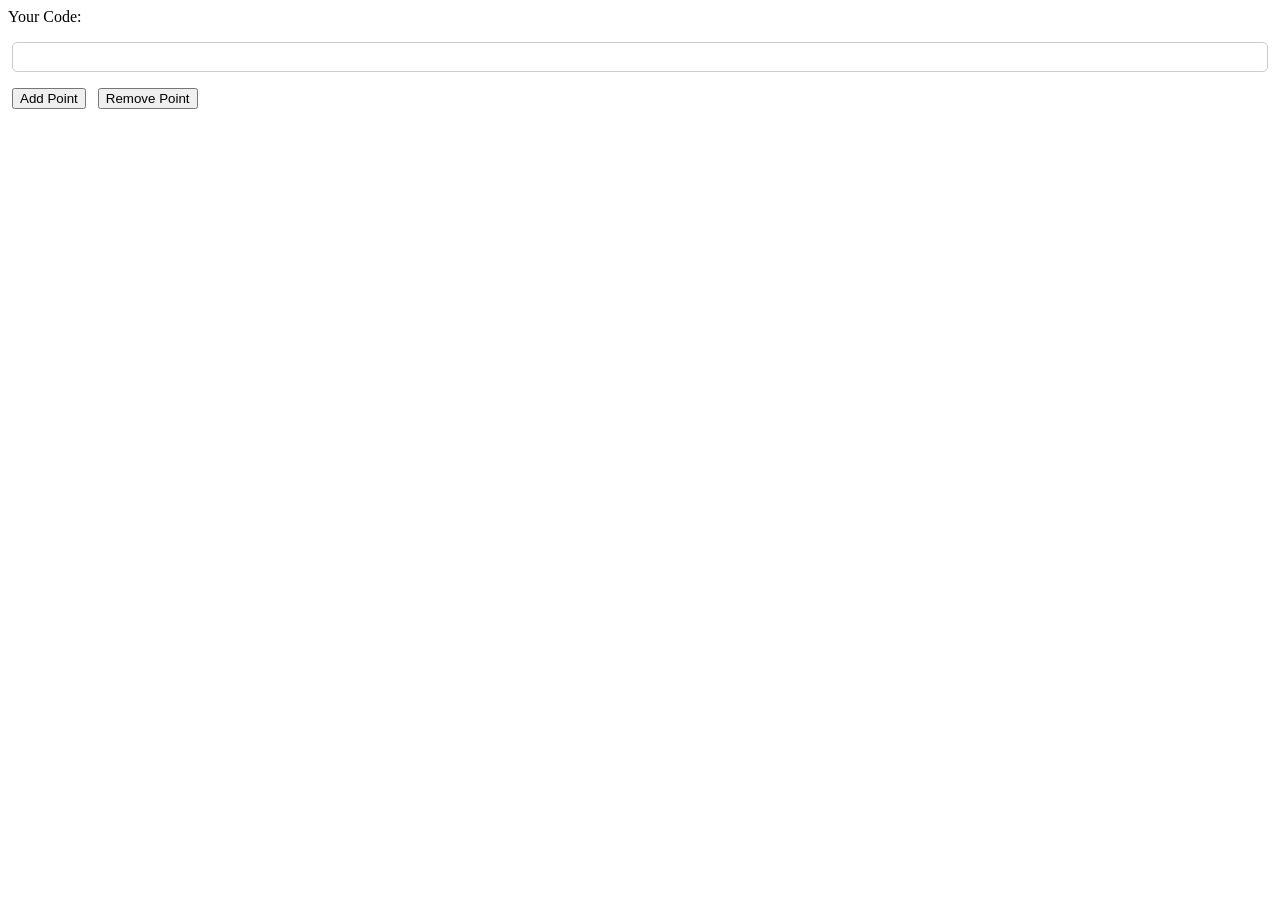
<file: custom-shape/index.html>
<!DOCTYPE html>
<html>
<head>
  <meta charset="utf-8">
  <meta name="viewport" content="width=device-width">
  <meta name="description" content="OAPP custom shape editor for OAPP private servers">
  <meta name="robots" content="index, follow">
  <meta property="og:image" content="/favicons/favicon-96x96.png">
  <meta property="og:image:width" content="52">
  <meta property="og:image:height" content="52">
  <title>Custom Shape Builder - OAPP</title>
  <style>
  #output {
    font: 14px monospace;
    margin: 16px 4px;
    outline: none;
    border: 1px solid #ccc;
    border-radius: 5px;
    padding: 6px;
  }
  #add, #remove {
    margin: 0 4px 16px;
  }
  #calculator {
    width: 600px;
    height: 600px;
  }
  </style>
</head>
<body>
  <script src="https://www.desmos.com/api/v1.2/calculator.js?apiKey=dcb31709b452b1cf9dc26972add0fda6"></script>
  Your Code:
  <div id="output" contenteditable></div>
  <button id="add">Add Point</button>
  <button id="remove">Remove Point</button>
  <div id="calculator"></div>
  <script>
  let calculatorElement = document.getElementById('calculator')
  let addElement = document.getElementById('add')
  let removeElement = document.getElementById('remove')
  let outputElement = document.getElementById('output')

  let calculator = Desmos.GraphingCalculator(calculatorElement)
  calculator.updateSettings({
    expressionsCollapsed: true
  })
  calculator.setExpression({
    id: 'table',
    type: 'table',
    columns: [{
      latex: 'x_1',
      values: [-1, 0.5, 1, 1, 0.5, -1],
    }, {
      latex: 'y_1',
      values: [-1, -1, -0.5, 0.5, 1, 1],
      dragMode: Desmos.DragModes.XY,
      color: Desmos.Colors.BLACK,
    }],
  })
  calculator.setExpression({
    id: 'tableReconnect',
    latex: '\\operatorname{polygon}\\left(x_1,\\ y_1\\right)',
    color: Desmos.Colors.BLACK,
    fill: true,
  })
  calculator.setExpression({
    id: 'hitbox',
    latex: 'x^2+y^2=1',
    color: Desmos.Colors.RED,
  })
  calculator.setMathBounds({
    left: -2,
    right: 2,
    bottom: -2,
    top: 2,
  })


  let xList = calculator.HelperExpression({ latex: 'x_1' })
  let xListValue = [-1, 0.5, 1, 1, 0.5, -1]
  let yList = calculator.HelperExpression({ latex: 'y_1' })
  let yListValue = [-1, -1, -0.5, 0.5, 1, 1]

  xList.observe('listValue', () => {
    xListValue = xList.listValue
    updateCode()
  })
  yList.observe('listValue', () => {
    yListValue = yList.listValue
    updateCode()
  })

  let lock = false
  let updateCode = () => {
    if (lock) {
      lock = false
      return
    }
    let x = xListValue.slice()
    let y = yListValue.slice()
    let out = []
    while (x.length > 0 && y.length > 0) {
      out.push([x.shift(), y.shift()])
    }
    outputElement.style.color = '#000'
    outputElement.innerText = 'SHAPE: ' + JSON.stringify(out)
  }
  let updateExpression = () => {
    calculator.setExpression({
      id: 'table',
      type: 'table',
      columns: [{
        latex: 'x_1',
        values: xListValue,
      }, {
        latex: 'y_1',
        values: yListValue,
        lines: true,
        dragMode: Desmos.DragModes.XY,
        color: Desmos.Colors.BLACK,
      }],
    })
  }

  addElement.onclick = () => {
    xListValue.push(Math.round(Math.random() * 20 - 10) / 5)
    yListValue.push(Math.round(Math.random() * 20 - 10) / 5)
    updateExpression()
    updateCode()
  }
  removeElement.onclick = () => {
    if (xListValue.length > 1) {
      xListValue.pop()
      yListValue.pop()
    }
    updateExpression()
    updateCode()
  }
  outputElement.addEventListener('input', () => {
    let output = outputElement.innerText.match(/\[\s*\[.*]\s*]/) || ['']
    try {
      let points = JSON.parse(output)
      xListValue = points.map(r => r[0])
      yListValue = points.map(r => r[1])
      outputElement.style.color = '#000'
      lock = true
      updateExpression()
    } catch(e) {
      outputElement.style.color = '#b00'
    }
  }, false)
  updateCode()
  </script>
</body>
</html>
</file>
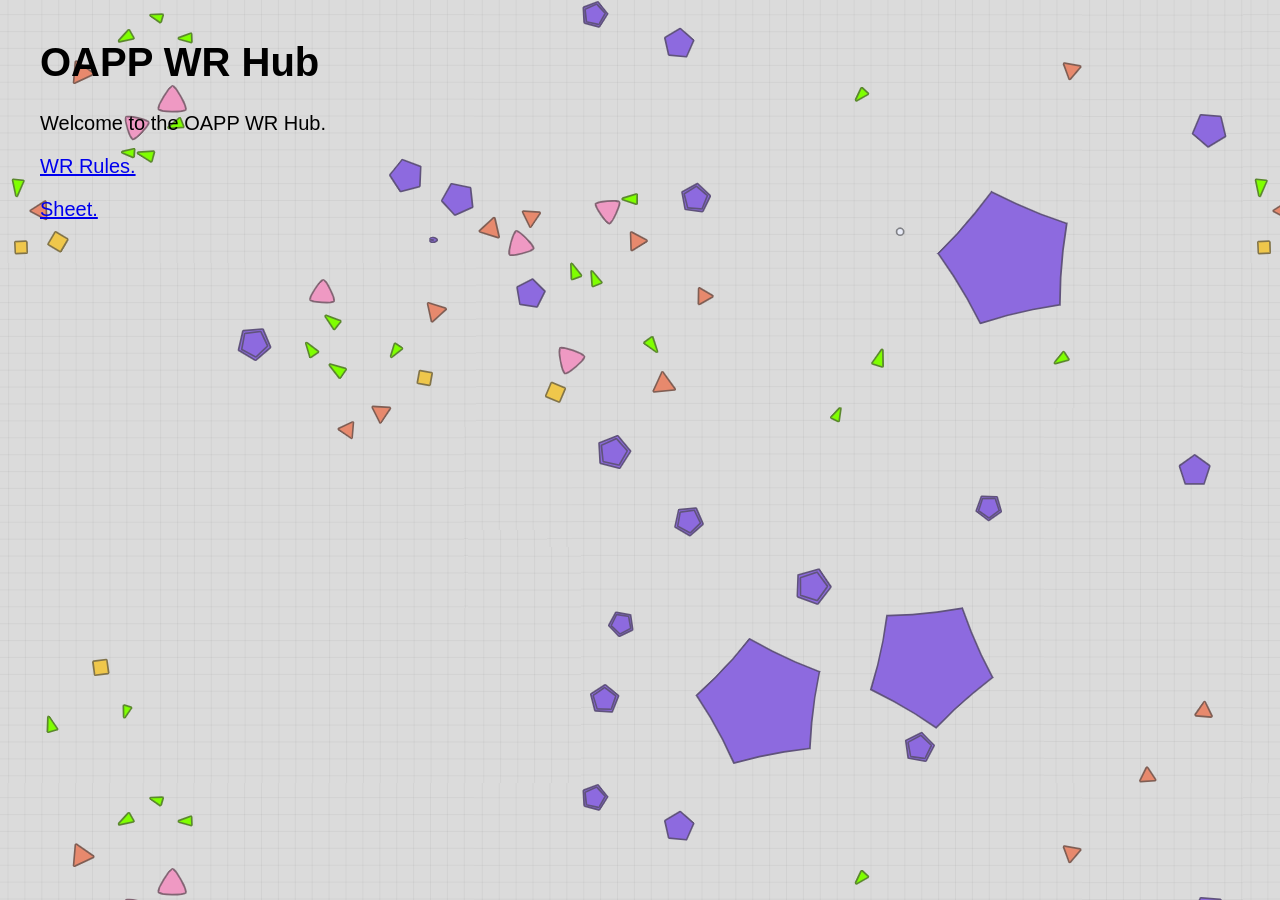
<file: wrs/index.html>
<!DOCTYPE html>
<html>
<head>
<title>OAPP WRs</title>
<link href="https://fonts.googleapis.com/css?family=Ubuntu:400,700" rel="stylesheet">
<link rel="stylesheet" href="wr.css">
</head>
<body>

<h1>OAPP WR Hub</h1>
<p>Welcome to the OAPP WR Hub.</p>
<p><a href="https://oapp.surge.sh/wrs/rules">WR Rules.</a></p>
<p><a href="https://oapp.surge.sh/wrs/sheet">Sheet.</a></p>

</body>
</html>
</file>
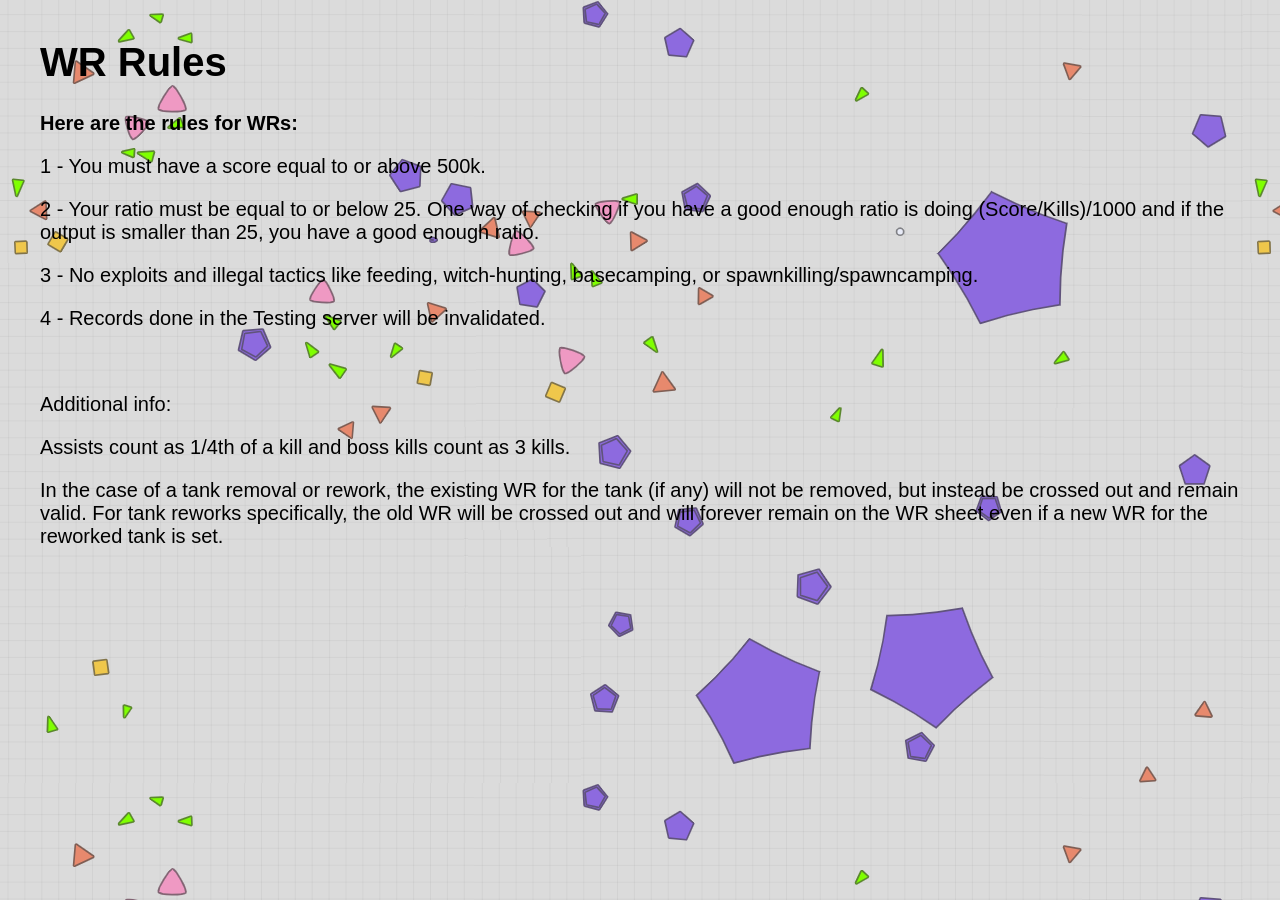
<file: wrs/rules/index.html>
<!DOCTYPE html>
<html>
<head>
<title>OAPP WRs</title>
<link href="https://fonts.googleapis.com/css?family=Ubuntu:400,700" rel="stylesheet">
<link rel="stylesheet" href="../wr.css">
</head>
<body>

<h1>WR Rules</h1>
<b>Here are the rules for WRs:</b>
<p>1 - You must have a score equal to or above 500k.</p>
<p>2 - Your ratio must be equal to or below 25. One way of checking if you have a good enough ratio is doing (Score/Kills)/1000 and if the output is smaller than 25, you have a good enough ratio.</p>
<p>3 - No exploits and illegal tactics like feeding, witch-hunting, basecamping, or spawnkilling/spawncamping.</p>
<p>4 - Records done in the Testing server will be invalidated.</p>
<br>
<p>Additional info:</p>
<p>Assists count as 1/4th of a kill and boss kills count as 3 kills.</p>
<p>In the case of a tank removal or rework, the existing WR for the tank (if any) will not be removed, but instead be crossed out and remain valid. For tank reworks specifically, the old WR will be crossed out and will forever remain on the WR sheet even if a new WR for the reworked tank is set.</p>
</body>
</html>
</file>
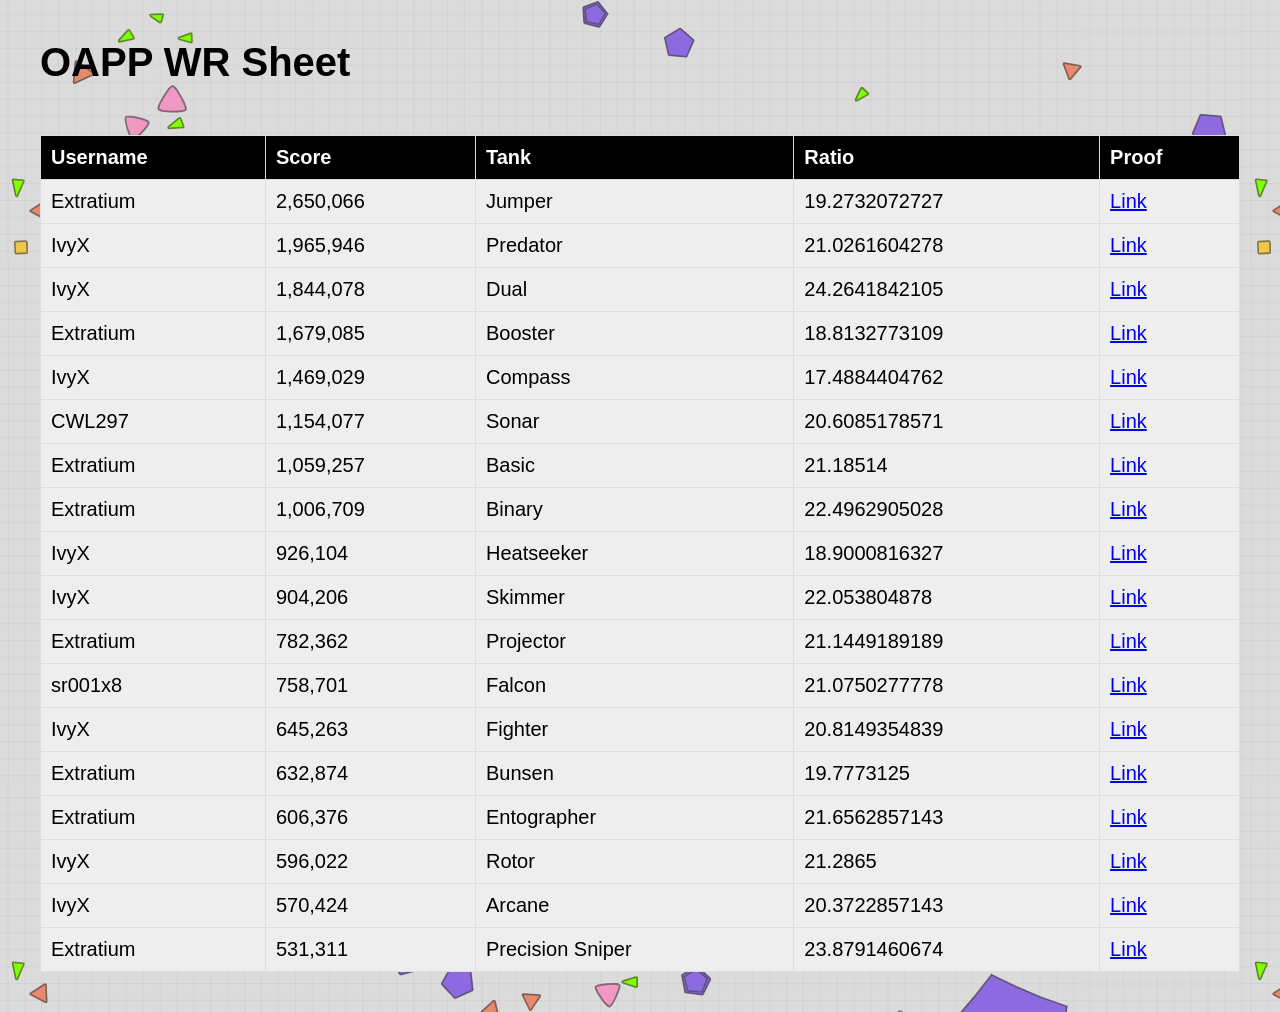
<file: wrs/sheet/index.html>
<!DOCTYPE html>
<html>
<head>
<title>OAPP WRs</title>
<link href="https://fonts.googleapis.com/css?family=Ubuntu:400,700" rel="stylesheet">
<link rel="stylesheet" href="../wr.css">
</head>
<body>

<h1>OAPP WR Sheet</h1>
<style>
table {
  width:100%;
}
table, th, td {
  border: 1px solid black;
  border-collapse: collapse;
}
th, td {
  padding: 10px;
  text-align: left;
  border-color: #ddd
}
table#t01 tr:nth-child(even) {
  background-color: #eee;
}
table#t01 tr:nth-child(odd) {
  background-color: #eee;
}
table#t01 th {
  background-color: black;
  color: white;
}
table#t02 tr:nth-child(even) {
  background-color: #eee;
}
table#t02 tr:nth-child(odd) {
  background-color: #eee;
}
table#t02 th {
  background-color: black;
  color: white;
}
</style>
<br>
<table id="t01">
  <tr>
    <th>Username</th>
    <th>Score</th> 
    <th>Tank</th>
    <th>Ratio</th>
    <th>Proof</th>
  </tr>
  <tr>
    <td>Extratium</td>
    <td>2,650,066</td>
    <td>Jumper</td>
    <td>19.2732072727</td>
    <td><a href="https://cdn.discordapp.com/attachments/694941476790206517/1068081747834703872/image.png">Link</a></td>
  </tr>
  <tr>
    <td>IvyX</td>
    <td>1,965,946</td>
    <td>Predator</td>
    <td>21.0261604278</td>
    <td><a href="https://cdn.discordapp.com/attachments/694941476790206517/1008045614224908368/Screenshot_5420.png">Link</a></td>
  </tr>
  <tr>
    <td>IvyX</td>
    <td>1,844,078</td>
    <td>Dual</td>
    <td>24.2641842105</td>
    <td><a href="https://cdn.discordapp.com/attachments/694941476790206517/1134634878802083942/Screenshot_9167.png">Link</a></td>
  </tr>
  <tr>
    <td>Extratium</td>
    <td>1,679,085</td>
    <td>Booster</td>
    <td>18.8132773109</td>
    <td><a href="https://cdn.discordapp.com/attachments/694941476790206517/993587137079431178/unknown.png">Link</a></td>
  </tr>
  <tr>
    <td>IvyX</td>
    <td>1,469,029</td>
    <td>Compass</td>
    <td>17.4884404762</td>
    <td><a href="https://cdn.discordapp.com/attachments/694941476790206517/701789897639460884/Screenshot_311.png">Link</a></td>
  </tr>
  <tr>
    <td>CWL297</td>
    <td>1,154,077</td>
    <td>Sonar</td>
    <td>20.6085178571</td>
    <td><a href="https://cdn.discordapp.com/attachments/694941476790206517/1078048574987845642/screenshot_112.png">Link</a></td>
  </tr>
  <tr>
    <td>Extratium</td>
    <td>1,059,257</td>
    <td>Basic</td>
    <td>21.18514</td>
    <td><a href="https://cdn.discordapp.com/attachments/694941476790206517/1188452551868285038/image.png">Link</a></td>
  </tr>
  <tr>
    <td>Extratium</td>
    <td>1,006,709</td>
    <td>Binary</td>
    <td>22.4962905028</td>
    <td><a href="https://cdn.discordapp.com/attachments/694941476790206517/986646734451126302/unknown.png">Link</a></td>
  </tr>
  <tr>
    <td>IvyX</td>
    <td>926,104</td>
    <td>Heatseeker</td>
    <td>18.9000816327</td>
    <td><a href="https://cdn.discordapp.com/attachments/694941476790206517/705755078245482546/Screenshot_686.png">Link</a></td>
  </tr>
  <tr>
    <td>IvyX</td>
    <td>904,206</td>
    <td>Skimmer</td>
    <td>22.053804878</td>
    <td><a href="https://cdn.discordapp.com/attachments/694941476790206517/784799901333585930/Screenshot_1670.png">Link</a></td>
  </tr>
  <tr>
    <td>Extratium</td>
    <td>782,362</td>
    <td>Projector</td>
    <td>21.1449189189</td>
    <td><a href="https://cdn.discordapp.com/attachments/694941476790206517/986244063021899776/unknown.png">Link</a></td>
  </tr>
  <tr>
    <td>sr001x8</td>
    <td>758,701</td>
    <td>Falcon</td>
    <td>21.0750277778</td>
    <td><a href="https://cdn.discordapp.com/attachments/694941476790206517/1104737393409531985/image.png">Link</a></td>
  </tr>
  <tr>
    <td>IvyX</td>
    <td>645,263</td>
    <td>Fighter</td>
    <td>20.8149354839</td>
    <td><a href="https://cdn.discordapp.com/attachments/694941476790206517/906643118118543410/Screenshot_2852.png">Link</a></td>
  </tr>
  <tr>
    <td>Extratium</td>
    <td>632,874</td>
    <td>Bunsen</td>
    <td>19.7773125</td>
    <td><a href="https://cdn.discordapp.com/attachments/694941476790206517/1067829839349940344/image.png">Link</a></td>
  </tr>
  <tr>
    <td>Extratium</td>
    <td>606,376</td>
    <td>Entographer</td>
    <td>21.6562857143</td>
    <td><a href="https://cdn.discordapp.com/attachments/694941476790206517/1075734138654560276/image.png">Link</a></td>
  </tr>
  <tr>
    <td>IvyX</td>
    <td>596,022</td>
    <td>Rotor</td>
    <td>21.2865</td>
    <td><a href="https://media.discordapp.net/attachments/694941476790206517/719158561397276693/Screenshot_288.png">Link</a></td>
  </tr>
  <tr>
    <td>IvyX</td>
    <td>570,424</td>
    <td>Arcane</td>
    <td>20.3722857143</td>
    <td><a href="https://cdn.discordapp.com/attachments/694941476790206517/761895301362614272/Screenshot_1222.png">Link</a></td>
  </tr>
  <tr>
    <td>Extratium</td>
    <td>531,311</td>
    <td>Precision Sniper</td>
    <td>23.8791460674</td>
    <td><a href="https://cdn.discordapp.com/attachments/694941476790206517/1075370616774991882/image.png">Link</a></td>
  </tr>
</table>
</body>
</html>
</file>
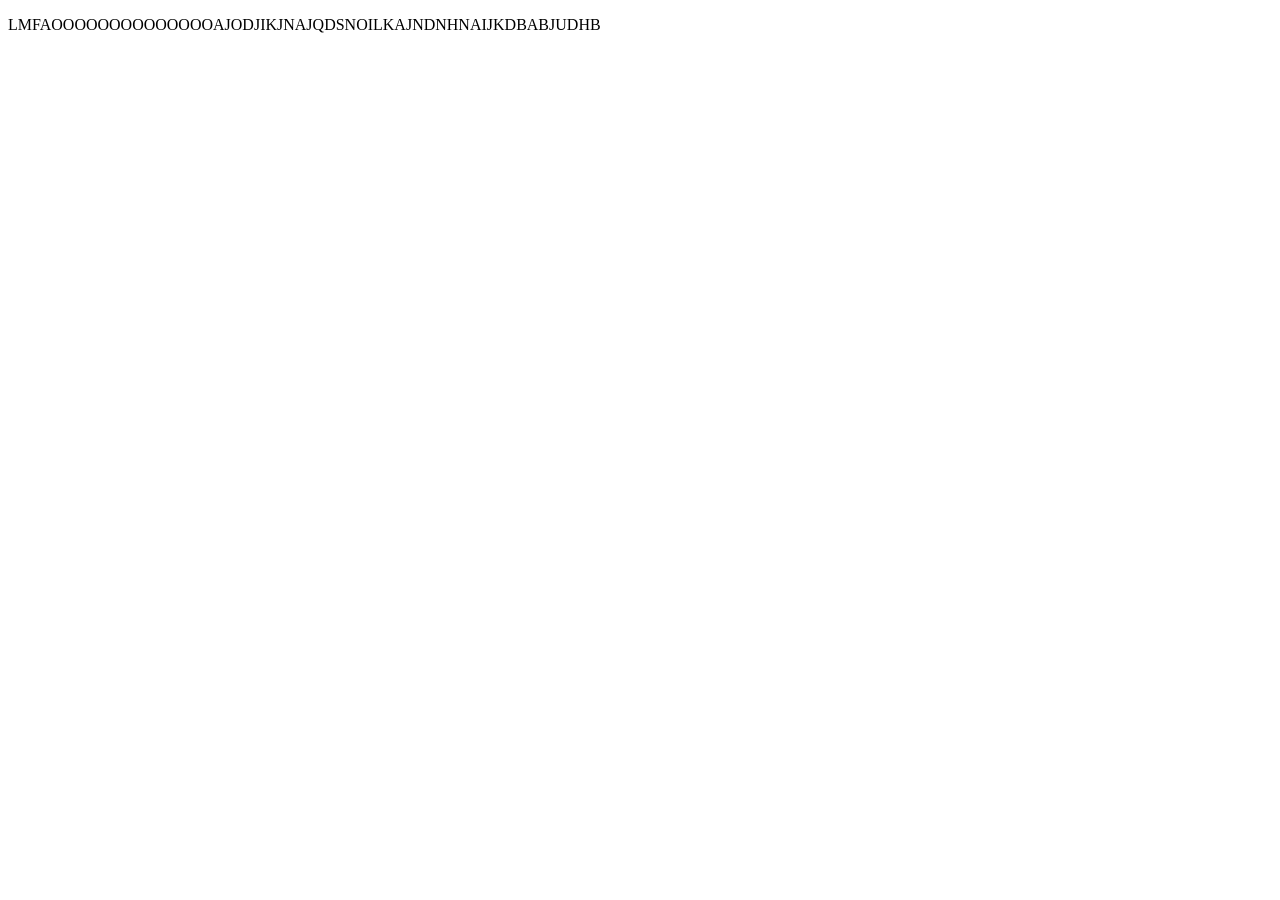
<file: jiksdfhfsdihjbibb/liewiuweleruiwikw/allachievementsandunlockabletanksfreeinstantunlock.html>
<!DOCTYPE html>
<html>
  <head>
	<script>
      alert('LMAO DID YOU ACTUALLY THINK THIS\'D WORK')
    </script>
    <link href="https://fonts.googleapis.com/css?family=Ubuntu:400,700" rel="stylesheet">
  </head>
  <body>
    <p>LMFAOOOOOOOOOOOOOOAJODJIKJNAJQDSNOILKAJNDNHNAIJKDBABJUDHB</p>
  </body>
</html>
</file>
<file: wrs/wr.css>
body {
  font-family: helvetica, arial, sans-serif;
  margin: 2em;
  font-size: 20px;
  background: url(wr-background.png);
}
</file>
